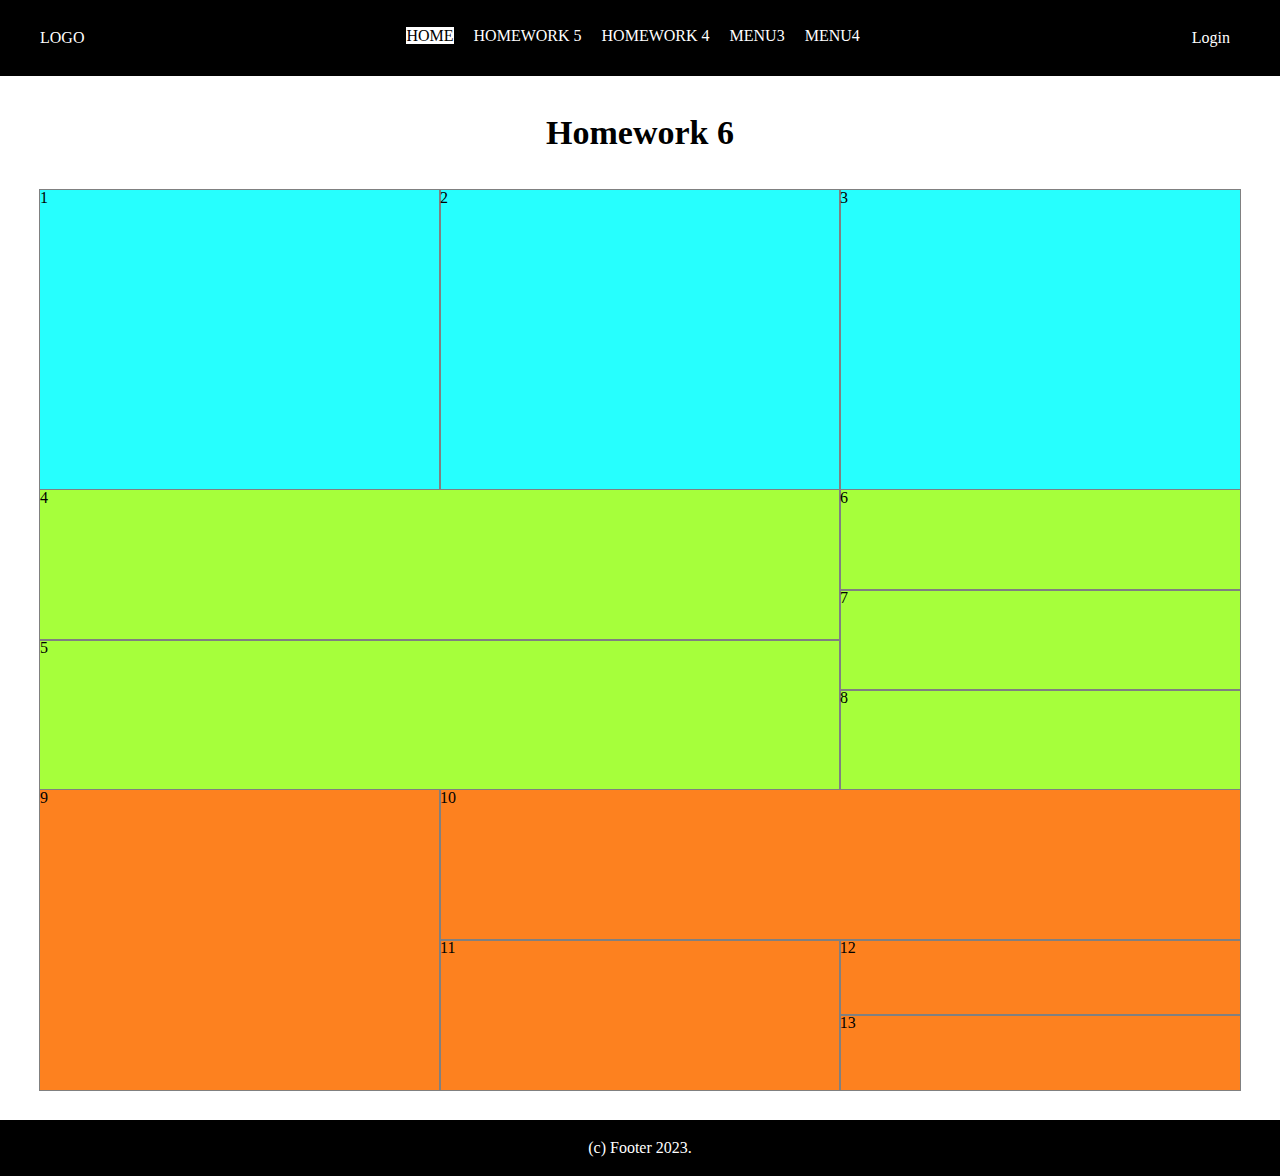
<file: index.html>
<!DOCTYPE html>
<html lang="en">
<head>
  <meta charset='utf-8'>
  <title>Homework 6</title>
  <link rel="stylesheet" href="css/styles.css">
</head>
<body>
  <header class="header">
    <div class="container header_container">
      <a class="logo" href="#">Logo</a>
      <ul class="menu">
        <li>
          <a class="active" href="index.html">Home</a>
        </li>
        <li>
          <a href="pages/hw5.html">Homework 5</a>
        </li>
        <li>
          <a href="pages/hw4.html">Homework 4</a>
        </li>
        <li>
          <a href="#">menu3</a>
        </li>
        <li>
          <a href="#">menu4</a>
        </li>
      </ul>
      <a class="login" href="#">Login</a>
    </div>
  </header>
  <main>
    <section class="container">
      <h1>Homework 6</h1>
      <div class="flex-container outline">
        <div class="trw flex">
          <div>1</div>
          <div>2</div>
          <div>3</div>
        </div>
        <div class="mrw flex">
          <div>
            <div class="notsotall">4</div>
            <div class="notsotall">5</div>
          </div>
          <div>
            <div class="nottall">6</div>
            <div class="nottall">7</div>
            <div class="nottall">8</div>
          </div>
        </div>
        <div class="brw flex">
          <div class="tall">9</div>
          <div>
            <div class="notsotall">10</div>
            <div class="sub flex">
              <div class="notsotall">11</div>
              <div>
                <div class="low">12</div>
                <div class="low">13</div>
              </div>
            </div>
          </div>
        </div>
      </div>
    </section>
  </main>
  <footer class="footer">
    <div class="container">
      <p>
        (c) Footer 2023. 
      </p>
    </div>
  </footer>
</body>
</html>
</file>
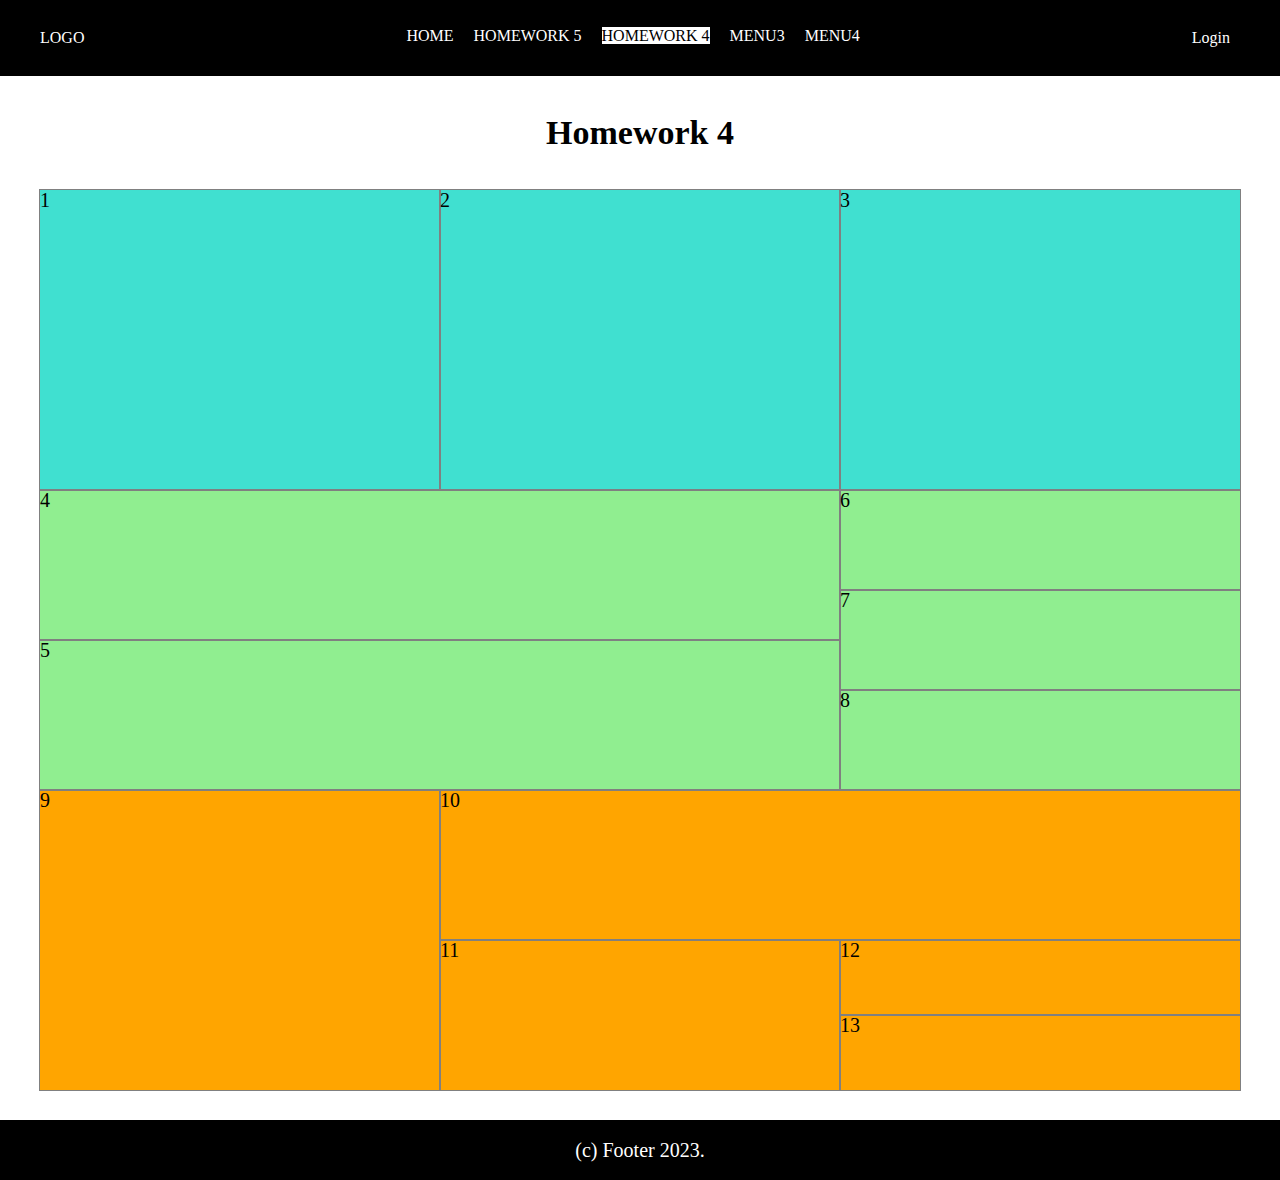
<file: pages/hw4.html>
<!DOCTYPE html>
<html lang="en">
<head>
  <meta charset='utf-8'>
  <title>Homework 4</title>
  <link rel="stylesheet" href="../css/styles.css">
</head>
<body>
  <header class="header">
    <div class="container header_container">
      <a class="logo" href="..//index.html">Logo</a>
      <ul class="menu">
        <li>
          <a href="../index.html">Home</a>
        </li>
        <li>
          <a href="hw5.html">Homework 5</a>
        </li>
        <li>
          <a class="active" href="hw4.html">Homework 4</a>
        </li>
        <li>
          <a href="#">menu3</a>
        </li>
        <li>
          <a href="#">menu4</a>
        </li>
      </ul>
      <a class="login" href="#">Login</a>
    </div>
  </header>
  <main class="row_main">
    <section>
      <h1>Homework 4</h1>
      <div class="container">
        <div class="upperrow">
          <div class="up_block">
            <p class="row_p">1</p>
          </div>
          <div class="up_block">
            <p class="row_p">2</p>
          </div>
          <div class="up_block">
            <p class="row_p">3</p>
          </div>
        </div>
        <div class="middlerow">
          <div class="mid_block">
            <div class="mid_subblock">
              <p class="row_p">4</p>
            </div>
            <div class="mid_subblock">
              <p class="row_p">5</p>
            </div>
          </div>
          <div class="mid_block">
            <div class="mid_subblock">
              <p class="row_p">6</p>
            </div>
            <div class="mid_subblock">
              <p class="row_p">7</p>
            </div>
            <div class="mid_subblock">
              <p class="row_p">8</p>
            </div>
          </div>
          <div class="bottomrow">
            <div class="bot_block">
              <p class="row_p">9</p>
            </div>
            <div class="bot_block">
              <div class="bot_subblock">
                <p class="row_p">10</p>
              </div>
              <div class="bot_subblock">
                <div class="bot_ssubblock">
                  <p class="row_p">11</p>
                </div>
                <div class="bot_ssubblock">
                  <div class="bot_sssubblock">
                    <p class="row_p">12</p>
                  </div>
                  <div class="bot_sssubblock">
                    <p class="row_p">13</p>
                  </div>      
                </div>
              </div>
            </div>
          </div>
        </div>
      </div>
    </section> 
  </main>
  <footer class="footer">
    <div class="container">
      <p class="row_p">
        (c) Footer 2023. 
      </p>
    </div>
  </footer>
</body>
</html>
</file>
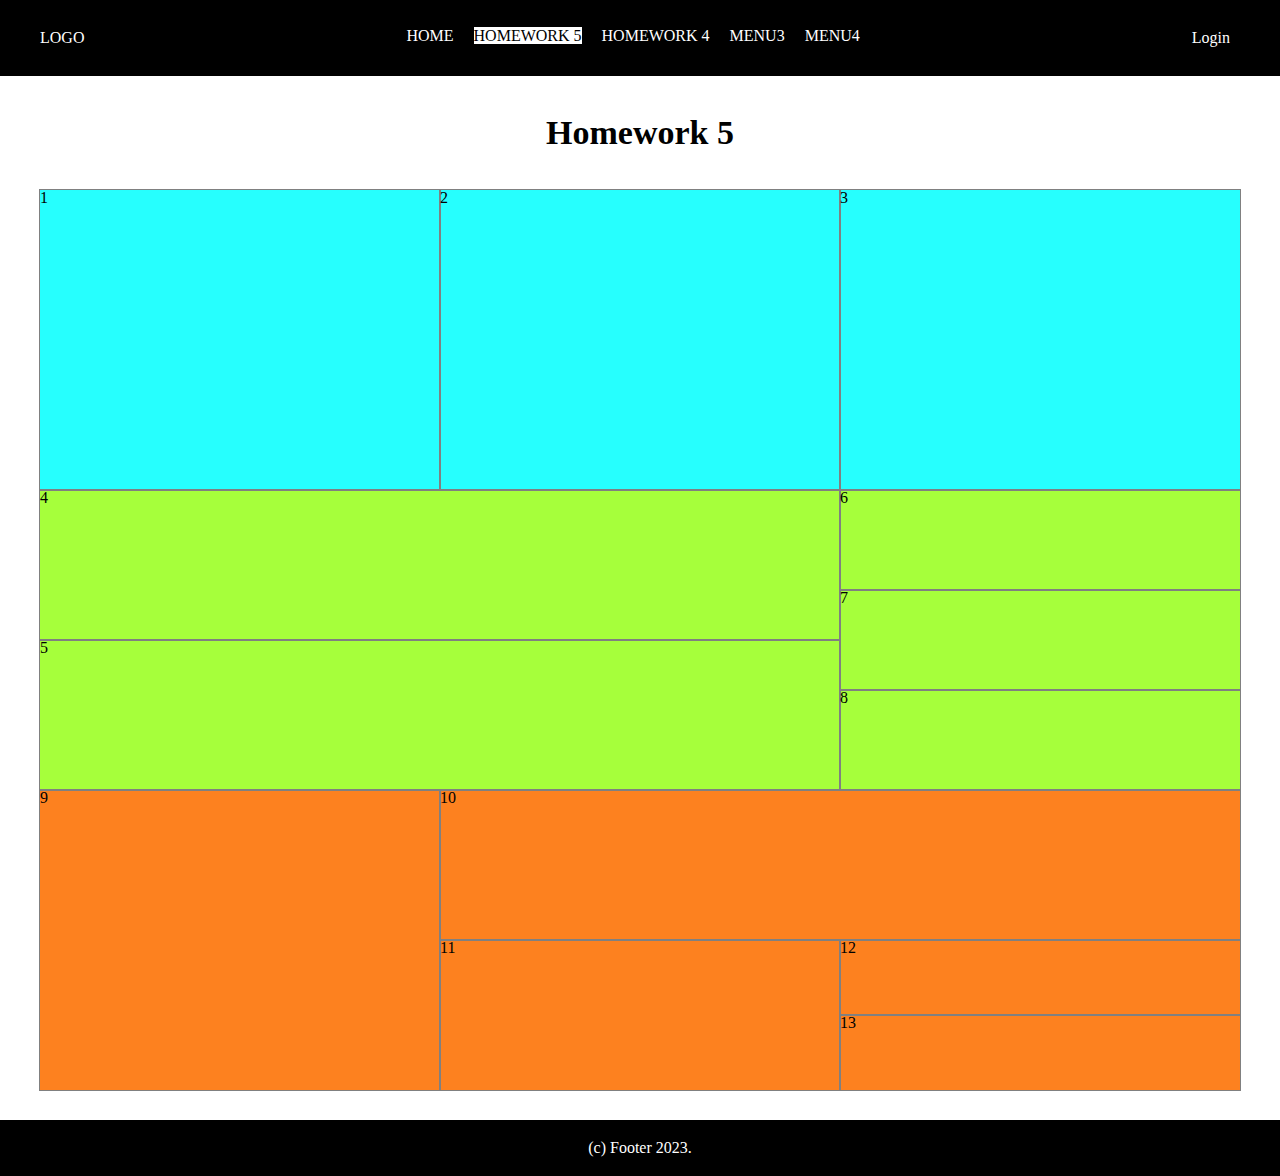
<file: pages/hw5.html>
<!DOCTYPE html>
<html lang="en">
<head>
  <meta charset='utf-8'>
  <title>Homework 5</title>
  <link rel="stylesheet" href="../css/styles.css">
</head>
<body>
  <div class="wrapper">
    <header class="header">
      <div class="container header_container">
        <a class="logo" href="#">Logo</a>
        <ul class="menu">
          <li>
            <a href="../index.html">Home</a>
          </li>
          <li>
            <a class="active" href="hw5.html">Homework 5</a>
          </li>
          <li>
            <a href="hw4.html">Homework 4</a>
          </li>
          <li>
            <a href="#">menu3</a>
          </li>
          <li>
            <a href="#">menu4</a>
          </li>
        </ul>
        <a class="login" href="#">Login</a>
      </div>
    </header>
    <main>
      <section class="container outline">
        <h1>Homework 5</h1>
        <div class="trw2 clearfix">
          <div class="child_float tall">1</div>
          <div class="child_float tall">2</div>
          <div class="child_float tall">3</div>
        </div>
        <div class="mrw2 clearfix">
          <div class="child_float big">
            <div class="child_subblock notsotall">4</div>
            <div class="child_subblock notsotall">5</div>
          </div>
          <div class="child_float">
            <div class="child_subblock nottall">6</div>
            <div class="child_subblock nottall">7</div>
            <div class="child_subblock nottall">8</div>
          </div>
        </div>
        <div class="brw2 clearfix">
          <div class="child_float tall">9</div>
          <div class="child_float big">
            <div class="child_subblock notsotall">10</div>
            <div class="clearfix">
              <div class="child_float notsotall">11</div>
              <div class="child_float">
                <div class="child_subblock">12</div>
                <div class="child_subblock">13</div>
              </div>
            </div>
          </div>
        </div>
      </section>
    </main>
    <footer class="footer">
      <div class="container">
        <p>
          (c) Footer 2023. 
        </p>
      </div>
    </footer>
  </div>
</body>
</html>
</file>
<file: css/styles.css>
@import url('reset.css');

a {
	/* color: inherit; */
	text-decoration: none;
}

/* Global */

html, body {
	height: 100%;
}

.wrapper {
	display: flex;
	flex-direction: column;
	height: 100%;
}

main {
	flex: 1;
}

.container {
	width: 1230px;
	margin: 0 auto;
	padding: 0 15px;
}


/* Header */

.header {
  background: black;
  padding: 20px 0;
  color: #fff;

}

.header_container {
  display: flex;
  justify-content: space-between;
  align-items: center;
}

.logo, .login, .header_menu {
}

.logo {
  text-transform: uppercase;
  color: #fff;
}

.menu {
  display: flex;
  gap: 20px;
}

.menu > li {
  text-transform: uppercase;
  padding-bottom: 3px;
  border-bottom: 2px solid transparent;
}

.menu > li a {
  color: #fff;
}

.menu > li a:hover {
  color: black;
  background-color: white;
}

.menu > li a:active {
  background-color: orange;
}

.menu > li a.active {
  color: black;
  background-color: white;
}

.login {
  padding: 10px;
  background: black;
  color: #fff;
  border-radius: 6px;
}

.login:hover {
	background: white;
	color: #000;
}

/* Main (Homework 6) */

.outline div {
  outline: 1px solid grey;   
}

.flex-container {
  display: flex;
  flex-direction: column;
}

.flex {
  display: flex;
  }

.trw {
  background: #26FFFE;
}

.trw > div {
height: 300px;
flex-grow: 1;
}

.mrw {
  background: #A6FF3B;
}

.mrw > div:first-child {
  flex-grow: 1;
}

.mrw > div:last-child {
  width: 400px;
}

.brw {
  background: #FD811F;
}

.brw > div:first-child {
  width: 400px;
  }

.brw > div:last-child {
  flex-grow: 1;
  }

.sub > div {
  flex-grow: 1;
  }



/* homework 5 */

.trw2 {
  background: #26FFFE;
}

.mrw2 {
  background: #A6FF3B;
}

.brw2 {
  background: #FD811F;
}

section > h1 {
  font-size: 34px;
  font-weight: 900;
  margin: 40px 0;
  text-align: center;
}

.child_float {
  float: left;
  width: 400px;
}

.child_subblock {
  height: 75px;
}

.big {
  width: 800px;
}

.tall {
  height: 300px;
}

.notsotall {
  height: 150px;
}

.nottall {
  height: 100px;
}

.low {
  height: 75px;
}

.clr {
  clear: both;
}


/* Homework 4 */

.up_block, .mid_block, .mid_subblock, .bot_block, .bot_subblock, .bot_ssubblock, .bot_sssubblock {
  outline: 1px solid grey;  
}

.row_p {
  font-size: 20px;
}

.upperrow {
  font-size: 0px;
  background: turquoise;
}

.up_block {
  width: 400px;
  height: 300px;
  display: inline-block;
}

.middlerow {
  font-size: 0px;
  background: lightgreen;
}

.mid_block {
  width: 800px;
  height: 300px;
  display: inline-block;
}

.mid_block + .mid_block {
  width: 400px;
}

.mid_block > .mid_subblock {
  height: 50%;
}

.mid_block + .mid_block > .mid_subblock {
  height: 33.3%;
}

.bottomrow {
  font-size: 0px;
  background: orange;
}

.bot_block {
  width: 400px;
  height: 300px;
  display: inline-block;
}

.bot_block + .bot_block {
  width: 800px;
  height: 300px;
}

.bot_subblock {
  height: 50%;
  font-size: 0px;
}

.bot_ssubblock {
  width: 50%;
  height: 100%;
  display: inline-block;
}

.bot_sssubblock {
  width: 100%;
  height: 50%;
}

/* footer */

.footer {
  background: black;
	padding: 20px 0;
  margin: 30px 0 0;
  color: white;
  text-align: center;

}
</file>
